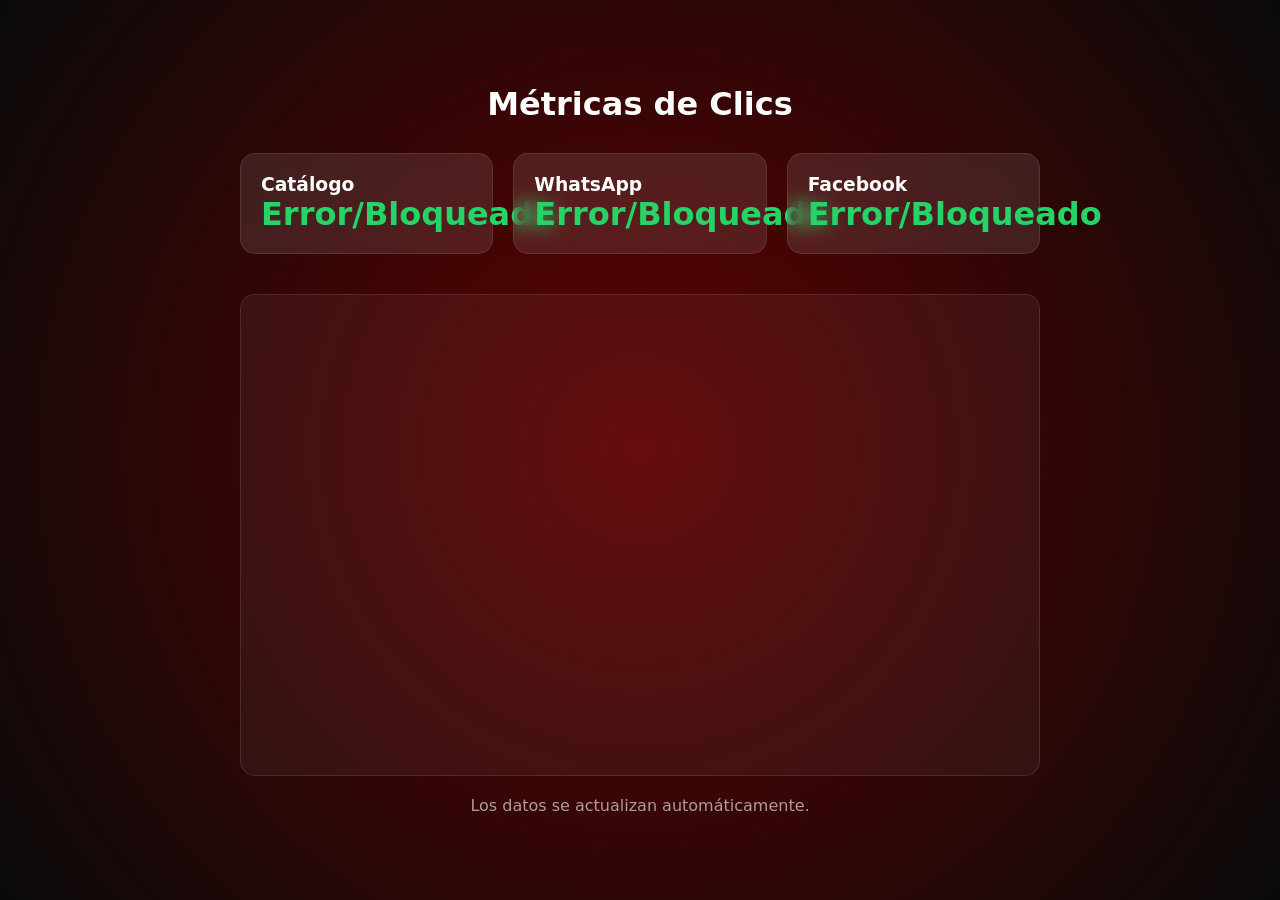
<file: dashboard.html>
<!DOCTYPE html>
<html lang="es">

<head>
    <meta charset="UTF-8">
    <meta name="viewport" content="width=device-width, initial-scale=1.0">
    <meta name="robots" content="noindex, nofollow">
    <title>Dashboard de Métricas | Lumark</title>
    <link rel="stylesheet" href="styles.css">
    <style>
        .stats-grid {
            display: grid;
            grid-template-columns: repeat(auto-fit, minmax(150px, 1fr));
            gap: 20px;
            width: 100%;
            max-width: 800px;
            margin-top: 30px;
        }

        .stat-card {
            background: rgba(255, 255, 255, 0.1);
            backdrop-filter: blur(10px);
            padding: 20px;
            border-radius: 15px;
            border: 1px solid rgba(255, 255, 255, 0.1);
        }

        .stat-number {
            font-size: 2rem;
            font-weight: bold;
            color: #25d366;
        }

        /* Contenedor responsivo para Looker Studio */
        .looker-wrapper {
            width: 100%;
            max-width: 800px;
            margin-top: 40px;
            border-radius: 15px;
            overflow-x: auto;
            /* Permite deslizar a los lados en móvil */
            background: rgba(255, 255, 255, 0.05);
            border: 1px solid rgba(255, 255, 255, 0.1);
            -webkit-overflow-scrolling: touch;
            /* Deslizamiento fluido en iOS */
        }

        .looker-iframe {
            width: 100%;
            min-width: 700px;
            /* Obliga al panel a mantener su ancho original para no achicar las gráficas */
            height: 480px;
            border: 0;
            display: block;
        }
    </style>
</head>

<body>
    <main class="main-container" style="flex-direction: column;">
        <h1>Métricas de Clics</h1>
        <div class="stats-grid" id="stats-container">
            <div class="stat-card">
                <h3>Catálogo</h3>
                <p class="stat-number" id="count-catalogo">...</p>
            </div>
            <div class="stat-card">
                <h3>WhatsApp</h3>
                <p class="stat-number" id="count-whatsapp">...</p>
            </div>
            <div class="stat-card">
                <h3>Facebook</h3>
                <p class="stat-number" id="count-facebook">...</p>
            </div>
        </div>

        <!-- Panel de Looker Studio Integrado -->
        <div class="looker-wrapper">
            <iframe class="looker-iframe"
                src="https://datastudio.google.com/embed/reporting/4f8e35a8-a091-45ff-8789-6a8fe61cfa2c/page/kIV1C"
                allowfullscreen
                sandbox="allow-storage-access-by-user-activation allow-scripts allow-same-origin allow-popups allow-popups-to-escape-sandbox"></iframe>
        </div>

        <p style="margin-top: 20px; opacity: 0.6;">Los datos se actualizan automáticamente.</p>
    </main>

    <script>
        const GITHUB_USER = "yadiramultykasas"; // DEBE SER EL MISMO DE INDEX
        const platforms = ['catalogo', 'whatsapp', 'facebook'];

        async function updateStats() {
            // REGLA DE MENTOR: No pedir datos si la pestaña no se está viendo
            if (document.hidden) return;

            for (const p of platforms) {
                try {
                    const res = await fetch(`https://api.counterapi.dev/v1/${GITHUB_USER}/${p}/`);
                    const data = await res.json();
                    const el = document.getElementById(`count-${p}`);
                    if (el) el.innerText = data.count || 0;
                } catch (e) {
                    console.log(`Error al pedir datos de ${p}:`, e);
                    const el = document.getElementById(`count-${p}`);
                    if (el && el.innerText === "...") el.innerText = "Error/Bloqueado";
                }
            }
        }

        // Actualizar cada 5 segundos
        const interval = setInterval(updateStats, 5000);
        updateStats();

        // Limpiar recursos si se cierra
        document.addEventListener("visibilitychange", () => {
            if (document.hidden) console.log("Ahorrando batería: pausa de métricas.");
        });
    </script>
</body>

</html>
</file>
<file: styles.css>
/* --- 1. RESET + VARIABLES CSS --- */
:root {
    /* Colores base */
    --bg-color-dark: #0a0a0a;
    --bg-gradient-color: #5f0101;
    --card-white: #ffde59;
    --text-main: #ffffff;
    --text-dark: #5f0101;

    /* Colores de marca para redes (basados en la imagen) */
    --color-facebook: #3484cc;
    --color-whatsapp: #25d366;
}

* {
    margin: 0;
    padding: 0;
    box-sizing: border-box;
}

body {
    font-family: system-ui, -apple-system, BlinkMacSystemFont, "Segoe UI", Roboto, "Helvetica Neue", Arial, sans-serif;
    color: var(--text-main);
    background: radial-gradient(circle, var(--bg-gradient-color) 0%, var(--bg-color-dark) 100%);
    background-size: cover;
    min-height: 100dvh;
    /* Fix para Safari iOS */
    display: flex;
    justify-content: center;
    align-items: center;
    overflow-x: hidden;
    padding: 20px;
}

/* --- VIDEO DE FONDO --- */
.video-background {
    position: fixed;
    top: 0;
    left: 0;
    width: 100vw;
    height: 100vh;
    object-fit: cover;
    z-index: -1;
    /* Se asegura de estar detrás de todo el contenido */
    pointer-events: none;
    /* Evita que el video interfiera con los clics del usuario */
    filter: brightness(0.4);
    /* Oscurece el video directamente (0.4 es 40% de brillo) */
}

/* --- 2. LAYOUT CENTRADO Y TARJETA --- */
.main-container {
    width: 100%;
    display: flex;
    justify-content: center;
    align-items: center;
}

.profile-card {
    text-align: center;
    width: 100%;
    max-width: 650px;
    display: flex;
    flex-direction: column;
    align-items: center;
    gap: clamp(15px, 3vw, 25px);

    /* --- EFECTO CRISTALINO (Glassmorphism) --- */
    background: rgba(255, 255, 255, 0.1);
    /* Fondo súper traslúcido */
    backdrop-filter: blur(15px);
    /* Desenfoque del fondo (el efecto cristal) */
    -webkit-backdrop-filter: blur(15px);
    /* Soporte para Safari */
    border: 1px solid rgba(255, 255, 255, 0.2);
    /* Borde blanco sutil */
    border-radius: 30px;
    /* Bordes redondeados como en tu imagen */
    padding: clamp(30px, 5vw, 40px) clamp(20px, 4vw, 30px);
    /* Espaciado interno */
    box-shadow: 0 8px 32px rgba(0, 0, 0, 0.3);
    /* Sombra para despegarlo del video */
}

/* --- 3. COMPONENTES --- */

/* Logo circular */
.profile-logo {
    width: clamp(160px, 20vw, 200px);
    /* Tamaño fluido */
    height: clamp(160px, 20vw, 200px);
    /* Tamaño fluido */
    border-radius: 50%;
    object-fit: cover;
    display: block;
}

/* Textos principales */
.profile-title {
    font-size: clamp(24px, 5vw, 42px);
    /* Título fluido */
    font-weight: 700;
    line-height: 1.2;
}

.profile-description {
    font-size: clamp(14px, 1.5vw, 18px);
    /* Texto fluido */
    max-width: 480px;
    margin: 0 auto;
    font-weight: 400;
    line-height: 1.6;
}

/* Botón CTA (Blanco redondeado) */
.cta-button {
    display: inline-block;
    background-color: var(--card-white);
    color: var(--text-dark);
    text-decoration: none;
    font-weight: 500;
    text-transform: uppercase;
    font-size: clamp(13px, 1.2vw, 15px);
    letter-spacing: 0.05em;
    padding: clamp(15px, 2.5vw, 22px) clamp(25px, 4vw, 40px);
    border-radius: 50px;
    box-shadow: 0 4px 15px rgba(0, 0, 0, 0.2);
    transition: transform 0.2s ease, box-shadow 0.2s ease;
}

.cta-button:hover {
    transform: translateY(-2px);
    box-shadow: 0 6px 20px rgba(0, 0, 0, 0.3);
}

/* Contenedor de Redes Sociales (Sin fondo) */
.social-bar {
    display: flex;
    gap: clamp(15px, 3vw, 25px);
    padding: 10px 0;
}

.social-link {
    display: flex;
    justify-content: center;
    align-items: center;
    width: clamp(60px, 6vw, 60px);
    height: clamp(60px, 6vw, 60px);
    text-decoration: none;
    color: #ffffff;
    /* Color blanco para todos los iconos */
    font-size: clamp(50px, 3vw, 40px);
    /* Aumentamos un poco el tamaño del ícono al no tener fondo */
    transition: transform 0.2s ease, opacity 0.2s ease, color 0.2s ease;
}

.social-link:hover {
    transform: translateY(-4px);
    /* Animación más notoria al flotar */
    opacity: 0.8;
}

/* Iconos todos en color blanco */
</file>
